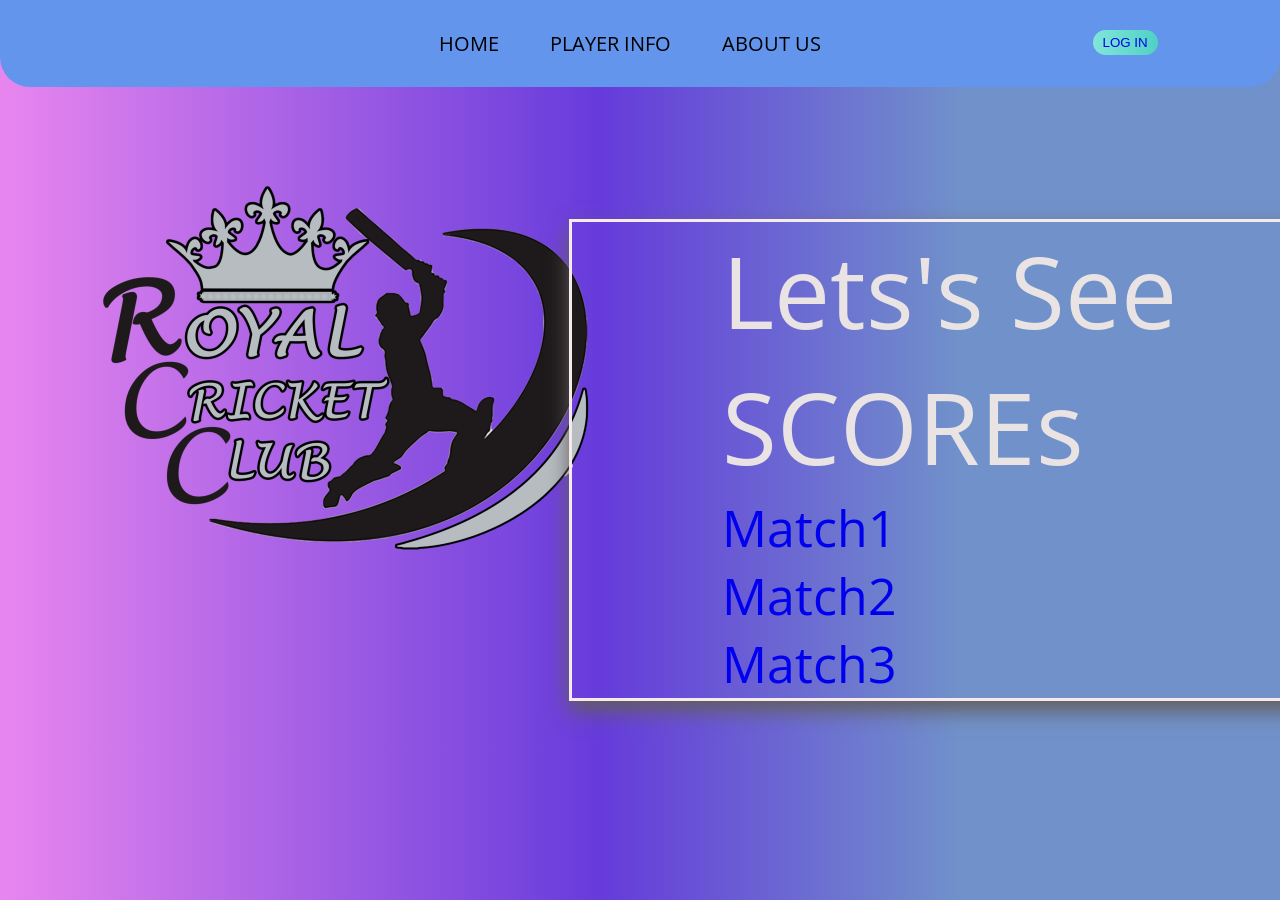
<file: index.html>
<!DOCTYPE html>
<html lang="en">
<head>
    <meta charset="UTF-8">
    <meta http-equiv="X-UA-Compatible" content="IE=edge">
    <meta name="viewport" content="width=swqdsqxxswqdsssqaxs, initial-scale=1.0">
    <link href="https://fonts.googleapis.com/css2?family=Open+Sans&display=swap" rel="stylesheet">

    <title>CRICKSCEORE</title>
    <link rel="stylesheet" href="1.css">
</head>
<body>
    <header>
        <nav class="navbar">
            <ul>
                <li><a href="#">HOME</a></li>
                <!-- <li><a href=""></a></li> -->
                <li><a href="player.html">PLAYER INFO</a></li>
                <li><a href="about.html">ABOUT US</a></li>
                <button class="b1"><a href="log.html"> LOG IN</a></button>
                
            </ul>
        </nav>
    </header>
    <main>
        <div id="c1">
            <img src="large_639893_dh6aybbymiri4wryz2mifklpl.png" alt="cricket" class="im">
        </div>
        <div class="titleBox">
            
            <div class="Title">
                <p class="i1" id="p1">Lets's See SCOREs
                    <l1 class="i2"><a href="view.html">Match1</a> </l1>
                    <l1 class="i2"><a href="mat2.html">Match2</a></l1>
                    <l1 class="i2"><a href="MAT3.HTML">Match3</a></l1>
                </p>
                </div>
            
            </div>
    </main>
    
</body>
</html>
</file>
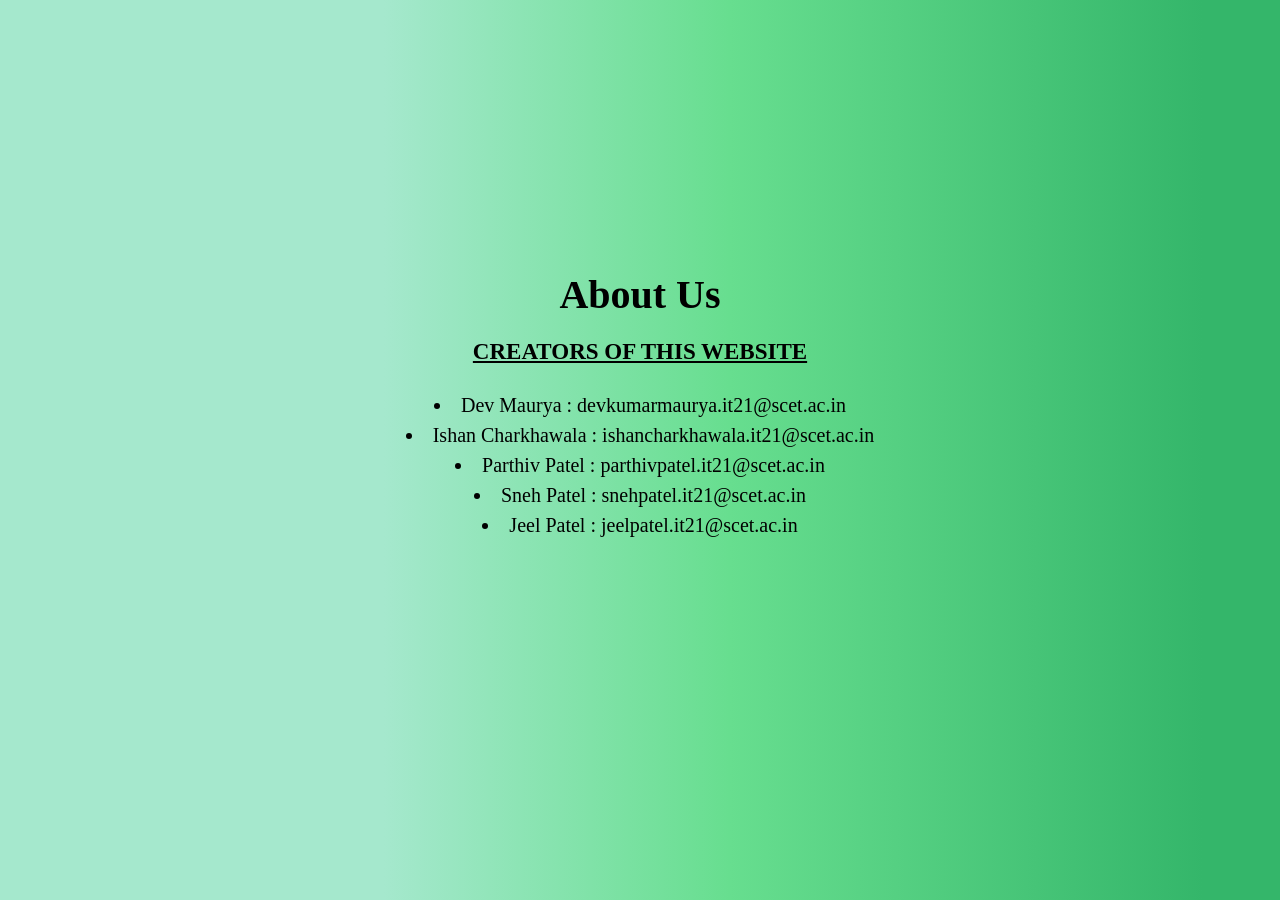
<file: about.html>
<!DOCTYPE html>
<html lang="en">
<head>
    <meta charset="UTF-8">
    <meta http-equiv="X-UA-Compatible" content="IE=edge">
    <meta name="viewport" content="width=device-width, initial-scale=1.0">
    <link rel="stylesheet" href="about.css">
    <title>Document</title>
    <link href="https://fonts.googleapis.com/css2?family=Open+Sans&display=swap" rel="stylesheet">
</head>
<body>
    <h1>About Us</h1>
    <p>Creators of this website</p>
    <li>Dev Maurya   : devkumarmaurya.it21@scet.ac.in</li>
    <li>Ishan Charkhawala   : ishancharkhawala.it21@scet.ac.in </li>
    <li>Parthiv Patel   : parthivpatel.it21@scet.ac.in </li>
    <li>Sneh Patel  : snehpatel.it21@scet.ac.in </li>
    <li>Jeel Patel  : jeelpatel.it21@scet.ac.in </li>

</body>
</html>
</file>
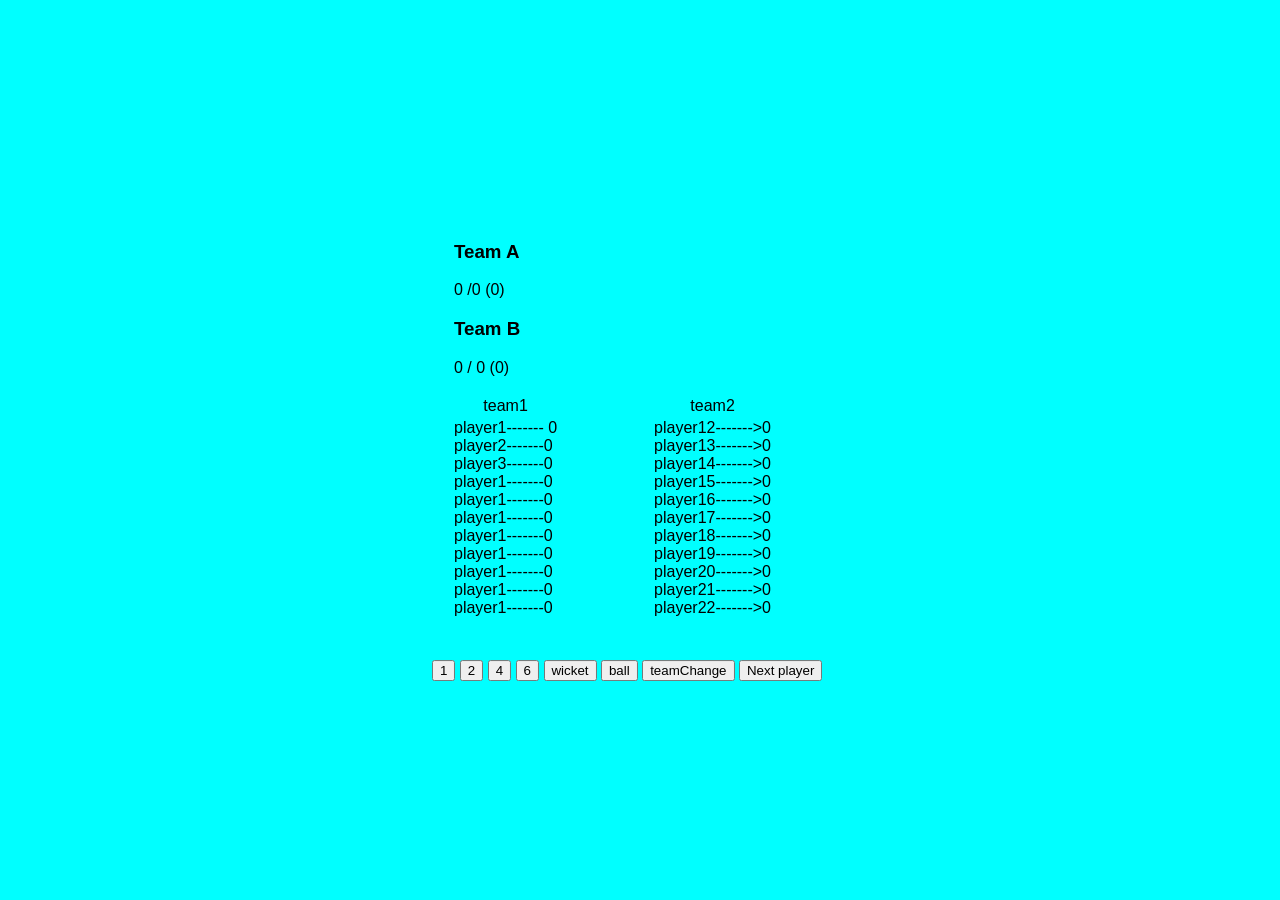
<file: genrator.html>
<!DOCTYPE html>
<html lang="en">
<head>
    <meta charset="UTF-8">
    <meta http-equiv="X-UA-Compatible" content="IE=edge">
    <meta name="viewport" content="width=device-width, initial-scale=1.0">
    <link rel="stylesheet" href="gen.css">
    <title>Generator</title>
</head>
<body>
   <table class="p1">
    <tr>
        <td class="scoreboard" colspan="2">
            <div class="team">
                <h3>Team A</h2>
               <span id="team1run">0</span>
                 /<span id="wicket1">0</span>
                (<span id="over1">0</span>)</p>
            </div>
            
            <div class="team">
                <h3>Team B</h2>
               <span id="team2run">0</span>
                 /<span id="wicket2"> 0</span>
                (<span id="over2">0</span>)</p>
            </div>
            </td>
        </tr>
        <tr>  

        <td align="center" class="id">team1</td>
        <td align="center" class="id">team2</td>
     </tr>


     <tr>
        <td>
            <table class="p2">
                <tr>player1------- </tr><span id="1">0</span><br>
                
                <tr>player2-------</tr><span id="2">0</span><br>
                
                <tr>player3-------</tr><span id="3">0</span><br>
                
                <tr>player1-------</tr><span id="4">0</span><br>
                <tr>player1-------</tr><span id="5">0</span><br>
                
                <tr>player1-------</tr><span id="6">0</span><br>
                <tr>player1-------</tr><span id="7">0</span><br>
                <tr>player1-------</tr><span id="8">0</span><br>
                
                <tr>player1-------</tr><span id="9">0</span><br>
                <tr>player1-------</tr><span id="10">0</span><br>
                <tr>player1-------</tr><span id="11">0</span><br>
            </table>
        </td>

        <td>
            <table class="p2">
                <tr>player12-------></tr><span id="12">0</span><br>
                <tr>player13-------></tr><span id="13">0</span><br>
                <tr>player14-------></tr><span id="14">0</span><br>
                <tr>player15-------></tr><span id="15">0</span><br>
                <tr>player16-------></tr><span id="16">0</span><br>
                <tr>player17-------></tr><span id="17">0</span><br>
                <tr>player18-------></tr><span id="18">0</span><br>
                <tr>player19-------></tr><span id="19">0</span><br>
                <tr>player20-------></tr><span id="20">0</span><br>
                <tr>player21-------></tr><span id="21">0</span><br>
                <tr>player22-------></tr><span id="22">0</span><br>
                
        
                </table>
    </td>

     </tr>
   </table>

   <button onclick="one()">1</button>
   <button onclick="two()">2</button>
   <button onclick="four()">4</button>
   <button onclick="six()">6</button>
   <button onclick="wicket()">wicket</button>
   <button onclick="over()">ball</button>
   <button onclick="teamChange()">teamChange</button>
   <button onclick="changeply()">Next player</button>
</body>
<script src="gen.js"></script>
</html>
</file>
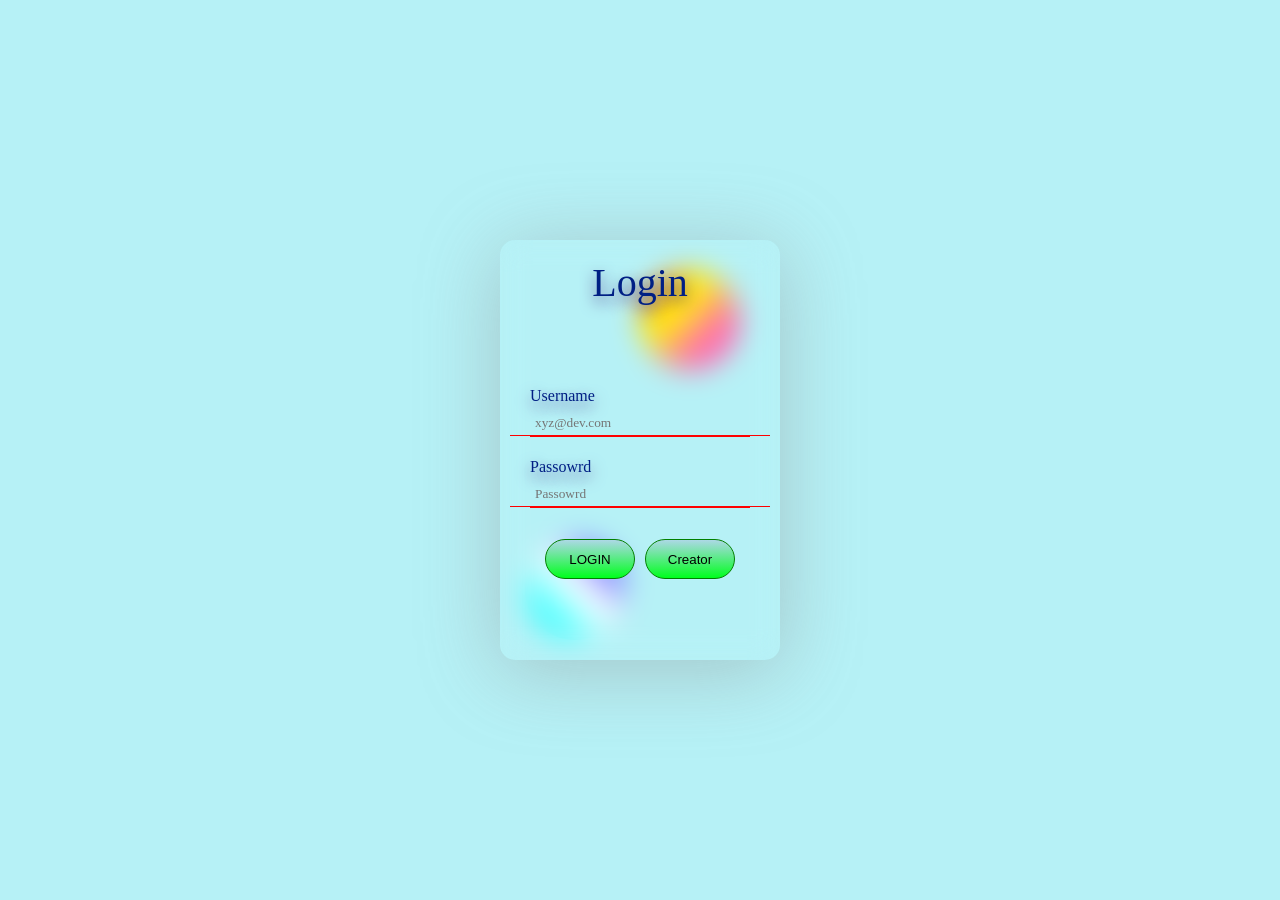
<file: log.html>
<!DOCTYPE html>
<html lang="en">
<head>
    <meta charset="UTF-8">
    <!-- <meta http-equiv="refresh" content="2"> -->
    <meta http-equiv="X-UA-Compatible" content="IE=edge">
    <link rel="stylesheet" href="style.css">
    <meta name="viewport" content="width=device-width, initial-scale=1.0">
    <title>Login</title>
</head>
<body>
    <div class="ball"></div>
    <div class="ball2"></div>

    <section id="LogPg">
        <div class="logbox">
            <header>Login</header>
            <!-- <div class="cimg">
                    <img src="C:\Users\Admin\Pictures\Acer\cd.jpg"></img>
            </div> -->
            <div class="inputf">
                <p ><span class="na"> Username</span> <span class="ip"><input class="ip" type="text" placeholder="xyz@dev.com" id="name" ></span><br> </p>
                <p><span class="na">Passowrd</span> <span class="ip"><input class="ip" type="password" placeholder="Passowrd" id="pass"></span></p>
                <div class="btn">
                <button class="logbtn" id="lbtn" onclick="GETLOG()"><a href="genrator.html">LOGIN</a></button>
                <button class="logbtn" id="hbtn"><a href="https://www.linkedin.com/in/dev-maurya-238405222">Creator</a></button>
            </div>
            </div>
        </div>
    </section>
     <!-- --------------------------------------------------------------------------------------------------------------------------------------------------------------------------- --> 
    <!-- <section class="profil" id="admin">
     
       <button class="Lg" id="LogPg" onclick="LOGPG()"><a href="genrator.html">LOG_Page</a></button>
       
    </section> -->
</body>
    <script src="script.js"></script>

</html>
</file>
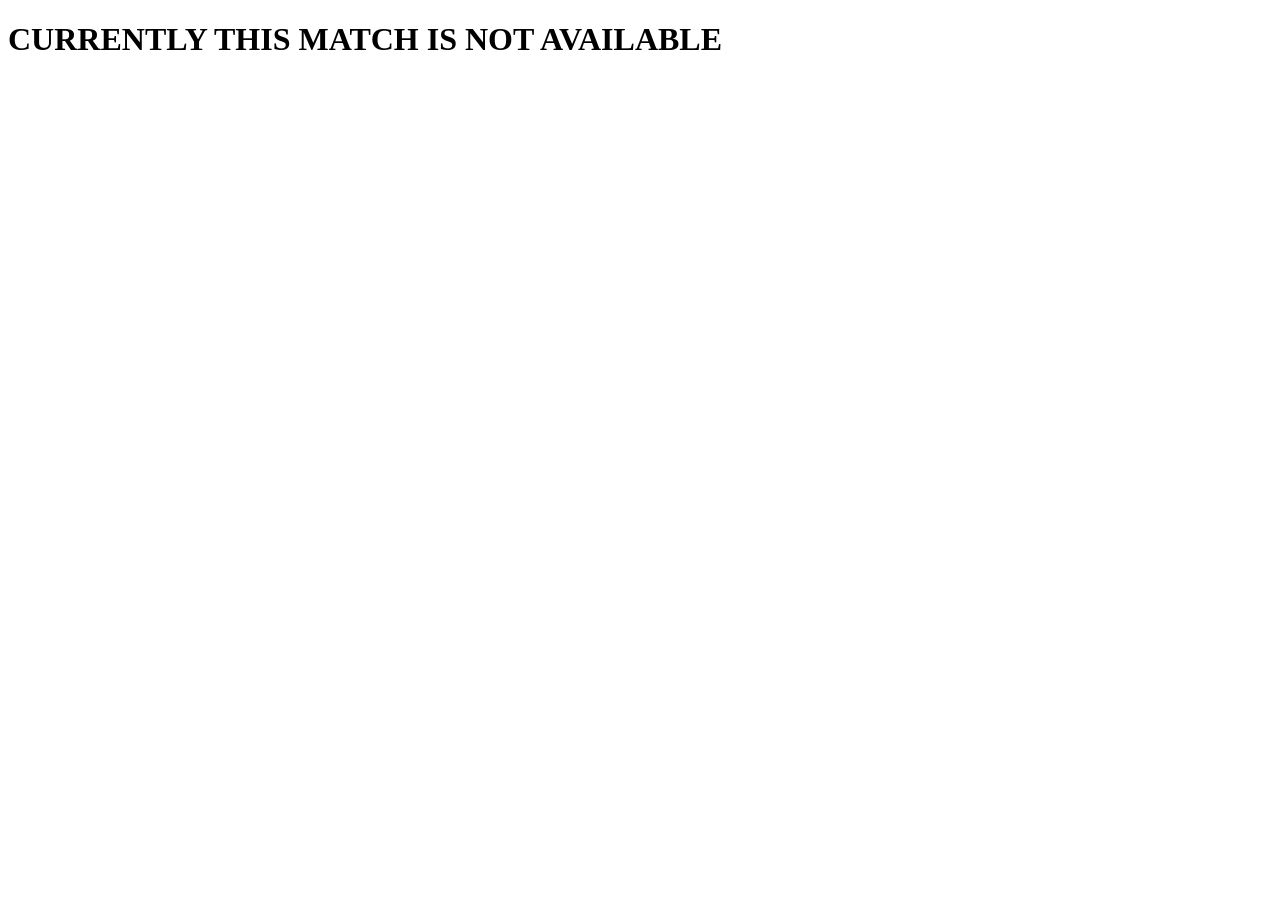
<file: mat2.html>
<!DOCTYPE html>
<html lang="en">
<head>
    <meta charset="UTF-8">
    <meta http-equiv="X-UA-Compatible" content="IE=edge">
    <meta name="viewport" content="width=device-width, initial-scale=1.0">
    <title>MATCH2</title>
</head>
<body>
    <H1>CURRENTLY THIS MATCH IS NOT AVAILABLE</H1>
</body>
</html>
</file>
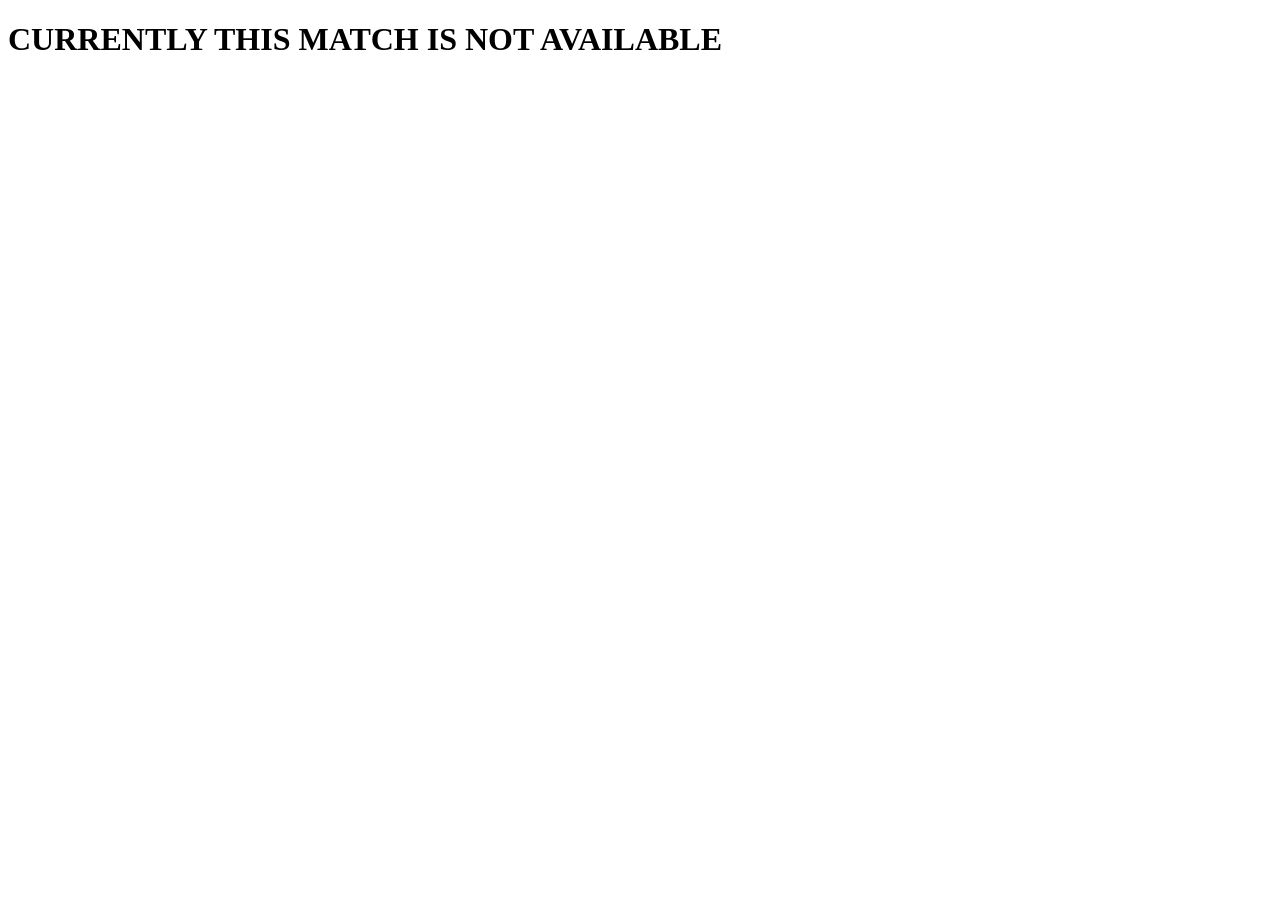
<file: MAT3.HTML>
<!DOCTYPE html>
<html lang="en">
<head>
    <meta charset="UTF-8">
    <meta http-equiv="X-UA-Compatible" content="IE=edge">
    <meta name="viewport" content="width=device-width, initial-scale=1.0">
    <title>MATCH3</title>
</head>
<body>
    <H1>CURRENTLY THIS MATCH IS NOT AVAILABLE</H1>
</body>
</html>
</file>
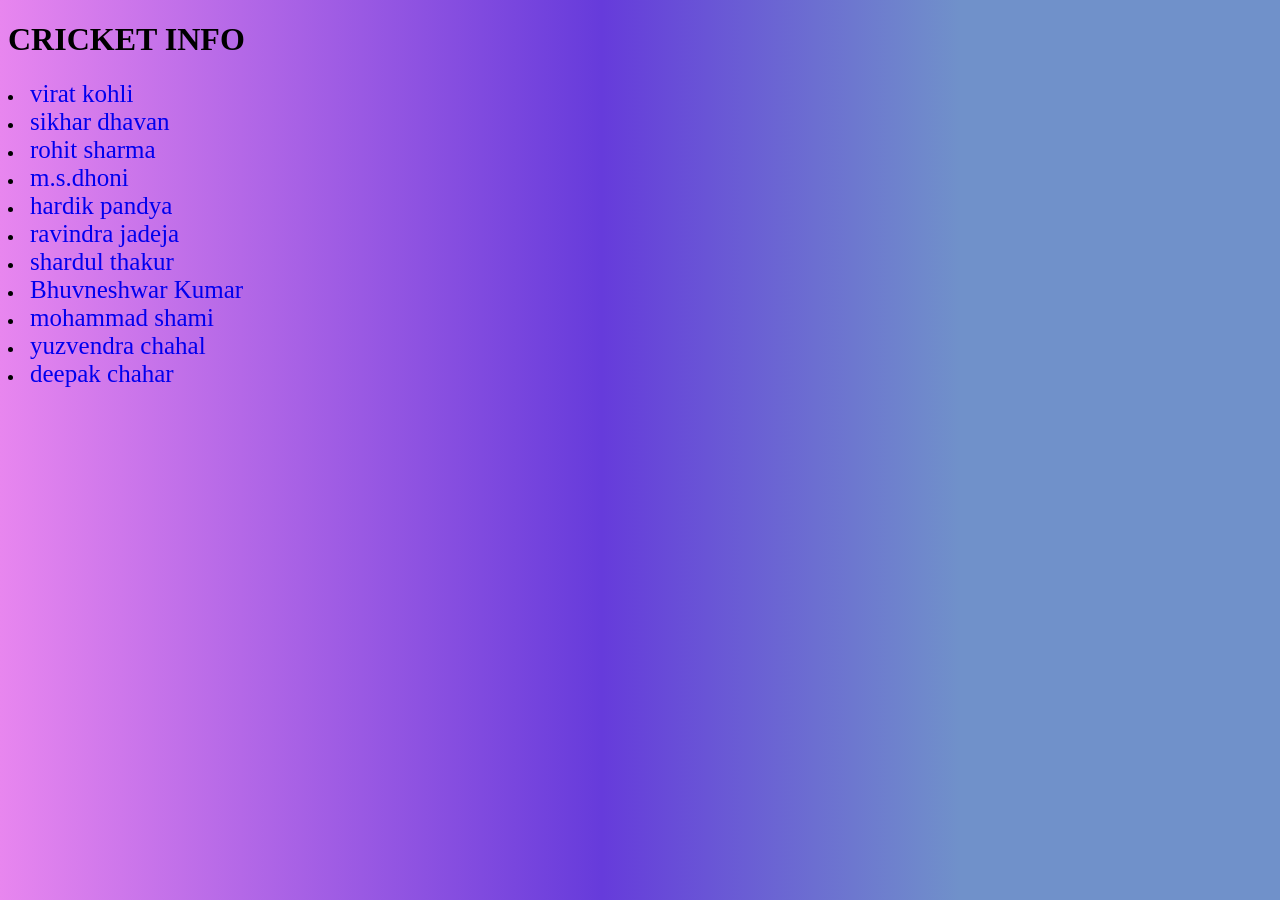
<file: player.html>
<!DOCTYPE html>
<html lang="en">
<head>
    <meta charset="UTF-8">
    <meta http-equiv="X-UA-Compatible" content="IE=edge">
    <meta name="viewport" content="width=device-width, initial-scale=1.0">
    <title>player info</title>
    <style>
        body{
            background: rgb(232,134,239);
background: linear-gradient(90deg, rgba(232,134,239,1) 0%, rgba(102,59,219,1) 47%, rgba(112,145,202,1) 75%);
        }
        .i1 a{
            list-style: none;
            text-decoration: none;
            font-size: 25px;
        }
    </style>
</head>
<body>
    <!-- <table>
        <tr>
            <td><a href="https://en.wikipedia.org/wiki/Virat_Kohli">virat kohli</a></td>
        </tr>
        <tr>
            <td><a href="https://en.wikipedia.org/wiki/Shikhar_Dhawan">sikhar dhavan</a></td>
        </tr>
        <tr>
            <td><a href="https://en.wikipedia.org/wiki/Rohit_Sharma">rohit sharma</a></td>
        </tr>
        <tr>
            <td><a href="https://en.wikipedia.org/wiki/MS_Dhoni">m.s.dhoni</a></td>
        </tr>
    </table> -->
    <h1>CRICKET INFO</h1>
    <li class="i1"><a href="https://en.wikipedia.org/wiki/Virat_Kohli">virat kohli</a></li>
    <li class="i1"><a href="https://en.wikipedia.org/wiki/Shikhar_Dhawan">sikhar dhavan</a></li>
    <li class="i1"><a href="https://en.wikipedia.org/wiki/Rohit_Sharma">rohit sharma</a></li>
    <li class="i1"><a href="https://en.wikipedia.org/wiki/MS_Dhoni">m.s.dhoni</a></li>
    <li class="i1"><a href="https://en.wikipedia.org/wiki/Hardik_Pandya">hardik pandya</a</li>
    <li class="i1"><a href="https://en.wikipedia.org/wiki/Ravindra_Jadeja">ravindra jadeja</a></li>
    <li class="i1"><a href="https://en.wikipedia.org/wiki/Shardul_Thakur">shardul thakur</a></li>
    <li class="i1"><a href="https://en.wikipedia.org/wiki/Bhuvneshwar_Kumar">Bhuvneshwar Kumar</a></li>
    <li class="i1"><a href="https://en.wikipedia.org/wiki/Mohammed_Shami">mohammad shami</a></li>
    <li class="i1"><a href="https://en.wikipedia.org/wiki/Yuzvendra_Chahal">yuzvendra chahal</a></li>
    <li class="i1"><a href="https://en.wikipedia.org/wiki/Deepak_Chahar">deepak chahar</a></li>
    
</body>
</html>
</file>
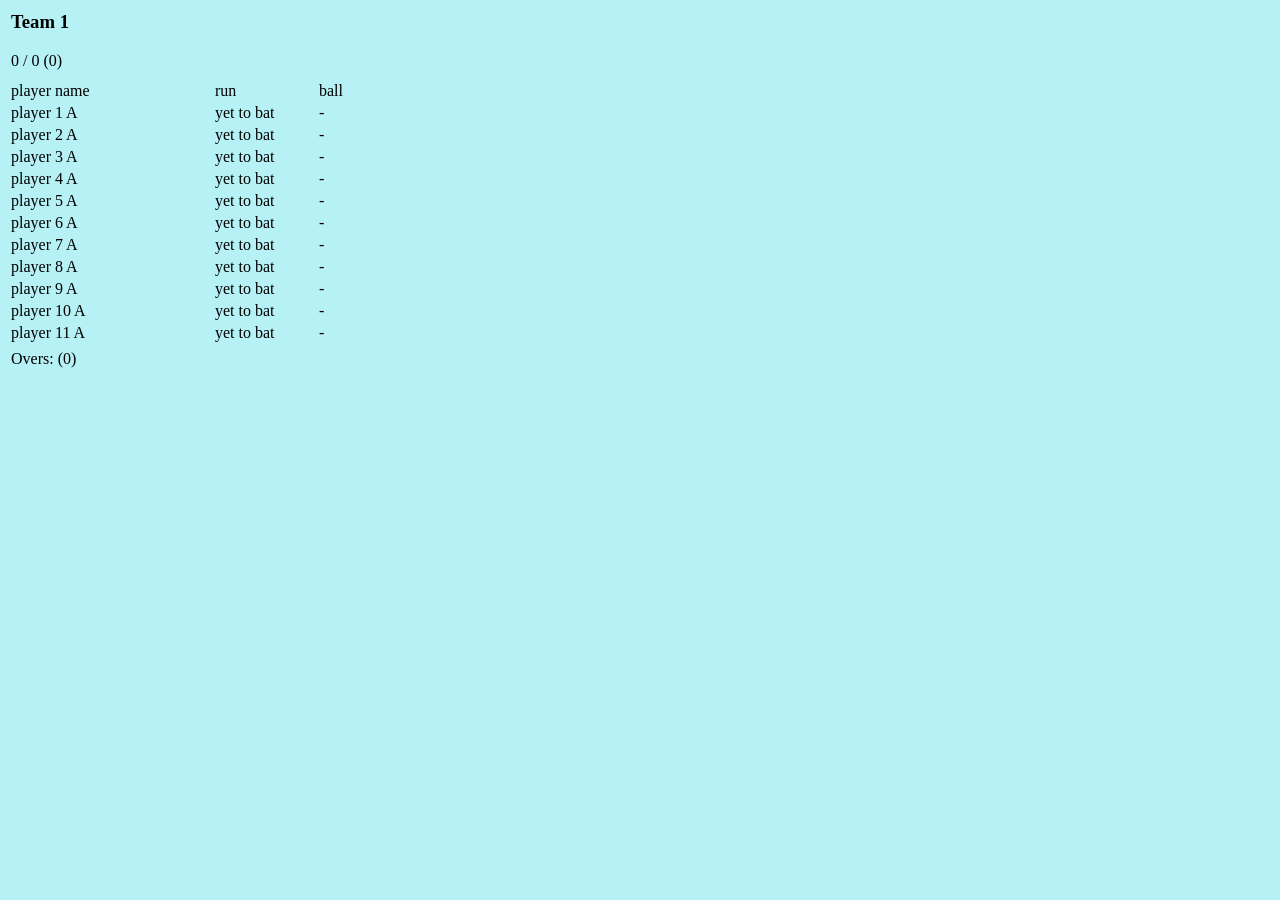
<file: Team1.html>
<html>
    <head>
        <meta http-equiv="refresh" content="2">
        <title>Team 1 scoreboard</title>
        <link rel="stylesheet" type="text/css" href="style.css">
       <style>
        .id{
            border-collapse: separate;
            color:black;
        }
        .team{
            color: black;
        }
        </style>
   </head>

   <body>
    
    <table  solid gray width="100%">
        <tr>
           <td class="scoreboard" colspan="2">
               <div class="team">
                   <h3>Team 1</h2>
                  <p> <span id="team-a-runs">0
                    <span id="team-a-wickets">/ 0
                   <span id="team-a-overs">(0)</span></p>
               </div>
           </td>
        </tr>
        <tr></tr>
        <tr></tr>
        <tr>
            <table solid gray class="id">
                <tr>
                    <td width="200px">player name</td>
                    <td width="100px">run</td>
                    <td width="100px">ball</td>
                </tr>
                <tr>
                    <td>player 1 A</td>
                    <td><p> <span id="player-1-runs">yet to  bat</span></p></td>
                    <td><p> <span id="player-1-ball">-</span></p></td>
                </tr>
                <tr>
                    <td>player 2 A</td>
                    <td><p> <span id="player-2-runs">yet to  bat</span></p></td>
                    <td><p> <span id="player-2-ball">-</span></p></td>
                </tr>
                <tr>
                    <td>player 3 A</td>
                    <td><p> <span id="player-3-runs">yet to  bat</span></p></td>
                    <td><p> <span id="player-3-ball">-</span></p></td>
                </tr>
                <tr>
                    <td>player 4 A</td>
                    <td><p> <span id="player-4-runs">yet to  bat</span></p></td>
                    <td><p> <span id="player-4-ball">-</span></p></td>
                </tr>
                <tr>
                    <td>player 5 A</td>
                    <td><p> <span id="player-5-runs">yet to  bat</span></p></td>
                    <td><p> <span id="player-5-ball">-</span></p></td>
                </tr>
                <tr>
                    <td>player 6 A</td>
                    <td><p> <span id="player-6-runs">yet to  bat</span></p></td>
                    <td><p> <span id="player-6-ball">-</span></p></td>
                </tr>
                <tr>
                    <td>player 7 A</td>
                    <td><p> <span id="player-7-runs">yet to  bat</span></p></td>
                    <td><p> <span id="player-7-ball">-</span></p></td>
                </tr>
                <tr>
                    <td>player 8 A</td>
                    <td><p> <span id="player-8-runs">yet to  bat</span></p></td>
                    <td><p> <span id="player-8-ball">-</span></p></td>
                </tr>
                <tr>
                    <td>player 9 A</td>
                    <td><p> <span id="player-9-runs">yet to  bat</span></p></td>
                    <td><p> <span id="player-9-ball">-</span></p></td>
                </tr>
                <tr>
                    <td>player 10 A</td>
                    <td><p> <span id="player-10-runs">yet to  bat</span></p></td>
                    <td><p> <span id="player-10-ball">-</span></p></td>
                </tr>
                <tr>
                    <td>player 11 A</td>
                    <td><p> <span id="player-11-runs">yet to  bat</span></p></td>
                    <td><p> <span id="player-11-ball">-</span></p></td>
                </tr>
                <tr></tr>
                <tr></tr>
                <tr>
                    <td> <p>Overs: <span id="team-a-overs">(0)</span></p></td>
                </tr>
               
            </table>
        </tr>
    </table>          
   </body>
</html>
</file>
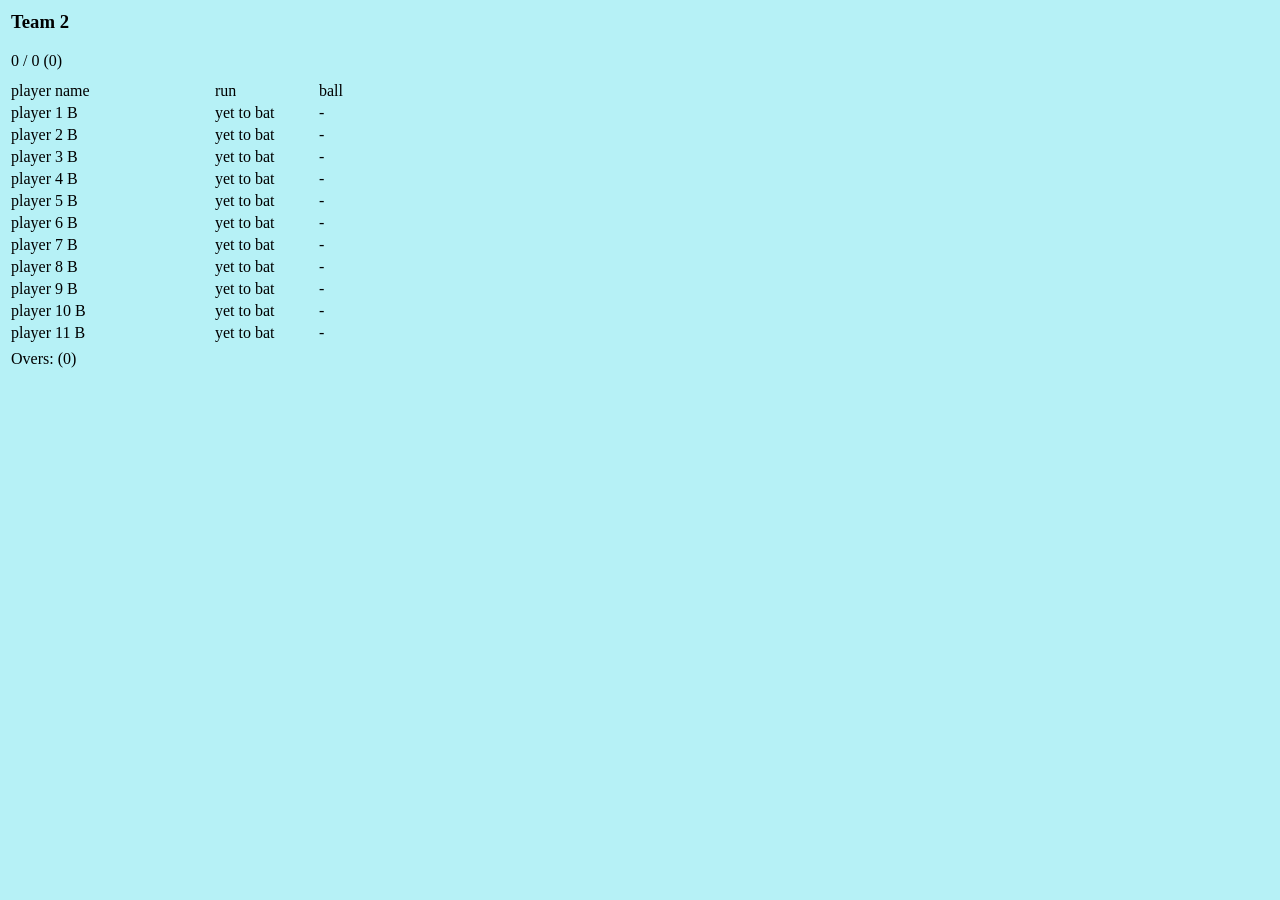
<file: Team2.html>
<html>
    <head>
        <meta http-equiv="refresh" content="2">
        <title>Team 2 scoreboard</title>
        <link rel="stylesheet" type="text/css" href="style.css">
       <style>
        .id{
            border-collapse: separate;
            color: black;
        }
        .team{
            color: black;
        }
        </style>
   </head>

   <body>
    
    <table  solid gray width="100%">
        <tr>
           <td class="scoreboard" colspan="2">
               <div class="team">
                   <h3>Team 2</h2>
                  <p> <span id="team-b-runs">0
                    <span id="team-b-wickets">/ 0
                   <span id="team-b-overs">(0)</span></p>
               </div>
           </td>
        </tr>
        <tr></tr>
        <tr></tr>
        <tr>
            <table solid gray class="id">
                <tr>
                    <td width="200px">player name</td>
                    <td width="100px">run</td>
                    <td width="100px">ball</td>
                </tr>
                <tr>
                    <td>player 1 B</td>
                    <td><p> <span id="player-1-runs">yet to  bat</span></p></td>
                    <td><p> <span id="player-1-ball">-</span></p></td>
                </tr>
                <tr>
                    <td>player 2 B</td>
                    <td><p> <span id="player-2-runs">yet to  bat</span></p></td>
                    <td><p> <span id="player-2-ball">-</span></p></td>
                </tr>
                <tr>
                    <td>player 3 B</td>
                    <td><p> <span id="player-3-runs">yet to  bat</span></p></td>
                    <td><p> <span id="player-3-ball">-</span></p></td>
                </tr>
                <tr>
                    <td>player 4 B</td>
                    <td><p> <span id="player-4-runs">yet to  bat</span></p></td>
                    <td><p> <span id="player-4-ball">-</span></p></td>
                </tr>
                <tr>
                    <td>player 5 B</td>
                    <td><p> <span id="player-5-runs">yet to  bat</span></p></td>
                    <td><p> <span id="player-5-ball">-</span></p></td>
                </tr>
                <tr>
                    <td>player 6 B</td>
                    <td><p> <span id="player-6-runs">yet to  bat</span></p></td>
                    <td><p> <span id="player-6-ball">-</span></p></td>
                </tr>
                <tr>
                    <td>player 7 B</td>
                    <td><p> <span id="player-7-runs">yet to  bat</span></p></td>
                    <td><p> <span id="player-7-ball">-</span></p></td>
                </tr>
                <tr>
                    <td>player 8 B</td>
                    <td><p> <span id="player-8-runs">yet to  bat</span></p></td>
                    <td><p> <span id="player-8-ball">-</span></p></td>
                </tr>
                <tr>
                    <td>player 9 B</td>
                    <td><p> <span id="player-9-runs">yet to  bat</span></p></td>
                    <td><p> <span id="player-9-ball">-</span></p></td>
                </tr>
                <tr>
                    <td>player 10 B</td>
                    <td><p> <span id="player-10-runs">yet to  bat</span></p></td>
                    <td><p> <span id="player-10-ball">-</span></p></td>
                </tr>
                <tr>
                    <td>player 11 B</td>
                    <td><p> <span id="player-11-runs">yet to  bat</span></p></td>
                    <td><p> <span id="player-11-ball">-</span></p></td>
                </tr>
                <tr></tr>
                <tr></tr>
                <tr>
                    <td> <p>Overs: <span id="team-a-overs">(0)</span></p></td>
                </tr>
               
            </table>
        </tr>
    </table>          
   </body>
</html>
</file>
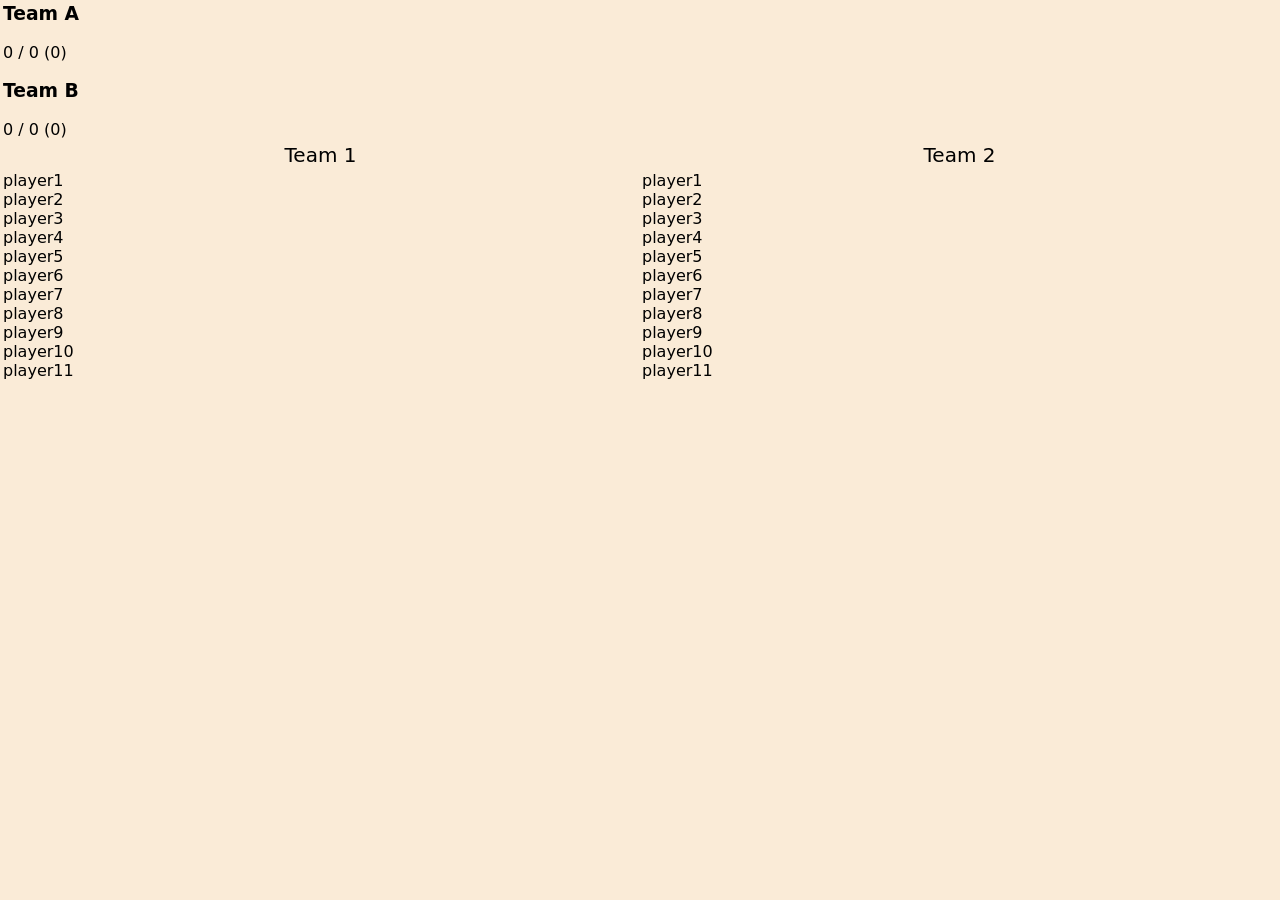
<file: view.html>
<html>
    <head>
        <meta http-equiv="refresh" content="2">
        <title>view</title>
        <link rel="stylesheet" href="view.css">
        <link href="https://fonts.googleapis.com/css2?family=Open+Sans&display=swap" rel="stylesheet">

       <style>

.id a{
    font-size: 20px;
    color:black;
    text-decoration:none;

}
.id:hover a{
    font-size: 20px;
    color:rgb(6, 238, 6);
    font-style: bold;
    background-color:rgb(190, 235, 253);
}

       </style>
    </head>
    
    <body>
        <table  solid gray width="100%">
         <tr>
            <td class="scoreboard" colspan="2">
                <div class="team">
                    <h3>Team A</h2>
                   <p></p> <span id="team-a-runs">0
                     <span id="team-a-wickets">/ 0
                    <span id="team-a-overs">(0)</span></p>
                </div>
                
                <div class="team">
                    <h3>Team B</h2>
                   <p></p> <span id="team-a-runs">0
                     <span id="team-a-wickets">/ 0
                    <span id="team-a-overs">(0)</span></p>
                </div>
                </td>
            </tr>
            <tr>  

            <td align="center" class="id"><a href="Team1.html">Team 1</a></td>
            <td align="center" class="id"><a href="Team2.html">Team 2</a></td>
         </tr>   
         <tr>
            <td>
                <table >
                    <tr>player1</tr><br>
                    <tr>player2</tr><br>
                    <tr>player3</tr><br>
                    <tr>player4</tr><br>
                    <tr>player5</tr><br>
                    <tr>player6</tr><br>
                    <tr>player7</tr><br>
                    <tr>player8</tr><br>
                    <tr>player9</tr><br>
                    <tr>player10</tr><br>
                    <tr>player11</tr><br>
                    
            
                    </table>
        </td>
        <td>
            <table>
                <tr>player1</tr><br>
                <tr>player2</tr><br>
                <tr>player3</tr><br>
                <tr>player4</tr><br>
                <tr>player5</tr><br>
                <tr>player6</tr><br>
                <tr>player7</tr><br>
                <tr>player8</tr><br>
                <tr>player9</tr><br>
                <tr>player10</tr><br>
                <tr>player11</tr><br>
                
        
                </table>
    </td>
        </tr>

           
        </table>
        <!-- <div>
        <p><a href="genrator.html">generate score</a></p>
        </div> -->

    </body>
    
</html>
</file>
<file: 1.css>
body{
    margin:0px; 
    padding:0px ;
    /* background-color: antiquewhite; */
    font-family: 'Open Sans', sans-serif;
    background: rgb(232,134,239);
background: linear-gradient(90deg, rgba(232,134,239,1) 0%, rgba(102,59,219,1) 47%, rgba(112,145,202,1) 75%);
}
.navbar{
    background-color: cornflowerblue;
    border-radius: 0px 0px 30px 30px;
    width: 100%;
    text-align: center;
    display:inline-block;
    text-decoration: none;
    margin-top: 0px;
    font-size: 20px;
    position: fixed;
}
.navbar li{
    /* float:right; */
    display: inline-block;
    /* margin: auto; */
    list-style: none;
    margin:10px 20px;
    /* text-align: center; */
    
}
.navbar ul{
    overflow: auto;
    margin-left: 10%;
}
.navbar li a{
    /* margin-left: 10px; */
    padding: 3px 3px;
    text-decoration: none;
    color:black;
    
}
.navbar li a:hover{
    color:azure;
    background-color:chartreuse;
        
    
}

    #c1{
        display: inline-block;
        /* border: 2px solid red; */
    }
    #c1 img{
        padding-top: 45px;
        width:700px;
        height: 700px;
        /* border: 2px solid blue; */
    }
    


.Title p
{
    position: absolute;
    top: 40%;
    left: 44%;
    color: rgb(233, 227, 227);
    transform: translate(-50%,-50%);
    font-size: 100px;
    width: 600px;
    margin-left: 30%;
    /* text-decoration: underline; */
    border: 3px solid rgb(247, 234, 234);
    box-shadow:0px 10px 20px rgb(98, 94, 94);
}
#p1{
    padding-left: 150px;
}
.i2{
    display: block;
    font-size: 50px; 
}
.i2 a{
    text-decoration: none;
}
.b1{
    float: right;
    margin-right: 11%;
    margin-top: 10px;
    border-radius: 10px;
/* background-color:darkorchid; */
padding-left: 10px;
padding-right: 10px;
padding-top: 5px;
padding-bottom: 5px;
 /* text-decoration: none; */
color: #313133;
  background: #4FD1C5;
background: linear-gradient(90deg, rgba(129,230,217,1) 0%, rgba(79,209,197,1) 100%);
  border: none;
  border-radius: 1000px;
  /* box-shadow: 12px 12px 24px rgba(79,209,197,.64); */
}
.b1 a{
    text-decoration: none;
}
</file>
<file: about.css>
body{
    background: rgb(165,232,205);
background: linear-gradient(90deg, rgba(165,232,205,1) 30%, rgba(103,222,143,1) 57%, rgba(52,182,106,1) 94%);
margin-top: 280px;
font-size: 20px;
line-height: 30px;
text-align:center ;
justify-content: center;
}
p{
    text-decoration: underline;
    font-size: 23px;
    font-weight: 600;
    text-transform: uppercase;
}
</file>
<file: gen.css>
body
{
    margin: 0;
    padding: 0;
    background-color: aqua;
    font-family: 'Open Sans', sans-serif;    
    position: absolute;
    top: 50%;
    left: 50%;
    transform: translate(-50%,-50%);
}
td 
{
    padding-left: 20px;
    padding-right: 75px;
    
     /* text-align: center; */
}
table
{
    margin-bottom: 20px;
}
table .p2{
    color: rgb(6, 0, 4);
    /* margin: auto; */
    border-collapse: collapse;
    /* width: 20%; */
    background-color: crimson;
}
</file>
<file: style.css>
body
    {
        overflow: hidden;
        color: azure;
        background-color: rgba(178, 241, 246, 0.945);
        /* background-image:; */

    } 
    section
    {
        /* overscroll-behavior: contain; */
        position: absolute;
        top: 50%;
        left: 50%;
        transform: translate(-50%,-50%);

    }
    section .logbox
    {
        display: flex;
        justify-content: center;
        align-items: center;
        color: rgb(0, 31, 132);
        text-shadow: 0px 6px 15px rgb(89, 75, 148);
        height:420px;
        width: 280px;
        background-color: transparent;
        /* filter: blur(px); */
        backdrop-filter: blur(14px);
        border-radius: 15px;
        box-shadow: 0px 10px  80px rgba(136, 131, 131, 0.401);
    }
    section header
    {
        position: absolute;
        top: 10%;
        left: 50%;
        transform: translate(-50%,-50%);
        font-family: Segoe UI Variable Text Semibold;
        font-size: 40px;
    }
    .inputf p .na 
    {
        font-family:Segoe UI Variable Text Semibold;
        padding-left: 10px;
        margin: 25px;
        /* text-shadow: ; */
    }
    .ball
    {
        position: absolute;
        top: 60%;
        left: 41%;
        height: 100px;
        width: 100px;
        /* background-color: aqua; */
        background-image: linear-gradient(45deg,aqua 10%,white ,blue );
        border-radius: 50%;
    }
    section .logbox:hover
    {
        transition: 0.5s;
        height: 450px;
        width: 300px;
    }
    .ball2
    {
        position: absolute;
        top: 30%;
        left: 50%;
        height: 100px;
        width: 100px;
        /* background-color: aqua; */
        background-image: linear-gradient(-45deg,hotpink 30% ,yellow ,red );
        border-radius: 50%;
    }
    .ip 
    {
        background: none;
        line-height:1 ;
        height: 0%;
        width: 210px;
        border: none;
        border-bottom: 1px solid red ;

        font-style: 28px;
        font-family:Segoe UI Variable Text Semibold ;
        margin: 5px 15px;
        padding: 5px;
        outline: none;
        color: rgb(26, 32, 38);
        /* focus{
            outline: none;
        } */
    }
    .btn
    {
        display: flex;
        position: absolute;
        left: 50%;
        transform: translate(-50%,-50%);
        margin-top: 30px;
    }
    .logbtn
    {
        height: 40px;
        width: 90px;
        border-radius: 20px;
        border:1px solid green;
        background-image: linear-gradient(lightblue,rgb(0, 255, 30));
        margin: 5px;
        font-style: normal;
        /* font-style: bold; */
        cursor: pointer;
    }
    .logbtn:hover
    {
        transition: 0.2s;
        color: azure;
        background-image: linear-gradient(lightblue,rgb(0, 106, 255));

    }
    a
    {
        color: inherit;  /* Inherit color from parent */
    text-decoration: none; /* Removes underline */
    cursor: pointer;
    }

    .profil
    {
        position: absolute;
        top: 160%;
        width:100% ;
        height:100vh ;
        background-color: rgb(30, 24, 24);
        color: black;
    }
.Lg
{
    margin: 15px;
    height: 40px;
    width: 110px;
    border-radius: 20px;
    color: azure;
    font-weight: 500;
    box-shadow: 0px 0px 20px rgb(50, 205, 109);
    background-image: linear-gradient(rgb(136, 158, 165),gray,rgb(42, 41, 41));
}
.Lg:hover
{
    cursor: pointer;
    transition: 0.5s;
    color: black;
    box-shadow: 0px 0px 20px rgb(50, 192, 205);
    background-image: linear-gradient(rgb(125, 233, 210),rgb(221, 225, 145),rgb(246, 127, 149));
}

/* No LOnger use----------------- */
    /* .picD .pd
    {
        margin: 15px;
        height: 250px;
        width: 290px;
        /* border: 10px; 
        border-radius: 20px;
    } */
    /* .profil h3
    {
        margin: 15px;
        /* position: absolute;
        left: 14%; */
        /* height: 250px; 
        color: aliceblue;
        width: 290px;
        background: #222;
        display: flex;
        justify-content: center;
        font-family:Segoe UI Variable Text Semibold ;
        font-size:  28px;
    } */

    /* .logpg
    {
        position: absolute;
        top: 80%;
        margin-left: 15px;


    } */
/* 
.info
{
    position: absolute;
    top: 25%;
    left: 50%;
    transform: translate(-50%,-10%);
    display: flex;
    /* justify-content: center;
    align-items: center; 
}

.c
{
    color: aliceblue;
    height: 550px;
    width: 400px;
    margin-left: 45px;
    display: flex;
    align-items: center;
    justify-content: center;
    background-color: black;
}
.c span
{
    font-size: 100px;
    position: relative;
    top: -10%;
    left: -10%;
}

.picball
{
    height: 250px;
    width: 250px;
    margin: 20px;
    border-radius: 50%;
    position: absolute;
    transform: translate(-50%,);
    background-image:url("cd.jpg");
    opacity: 0;
    display: flex;
    justify-content: center;
    align-items: end;
}

.picball:hover
{
    opacity: 1;
    transform: translateY(-45px);
    transition: 0.5s;
}
.picball p
{
    position: absolute;
    bottom: -60%;
    width: 110%;
} */
/* NO Longer use.------------------- */
/* </style> */
</file>
<file: view.css>
body{
    margin: 0px;
    padding: 0px;
    background-color:antiquewhite;
    font-family: system-ui, -apple-system, BlinkMacSystemFont, 'Segoe UI', Roboto, Oxygen, Ubuntu, Cantarell, 'Open Sans', 'Helvetica Neue', sans-serif;
}
</file>
